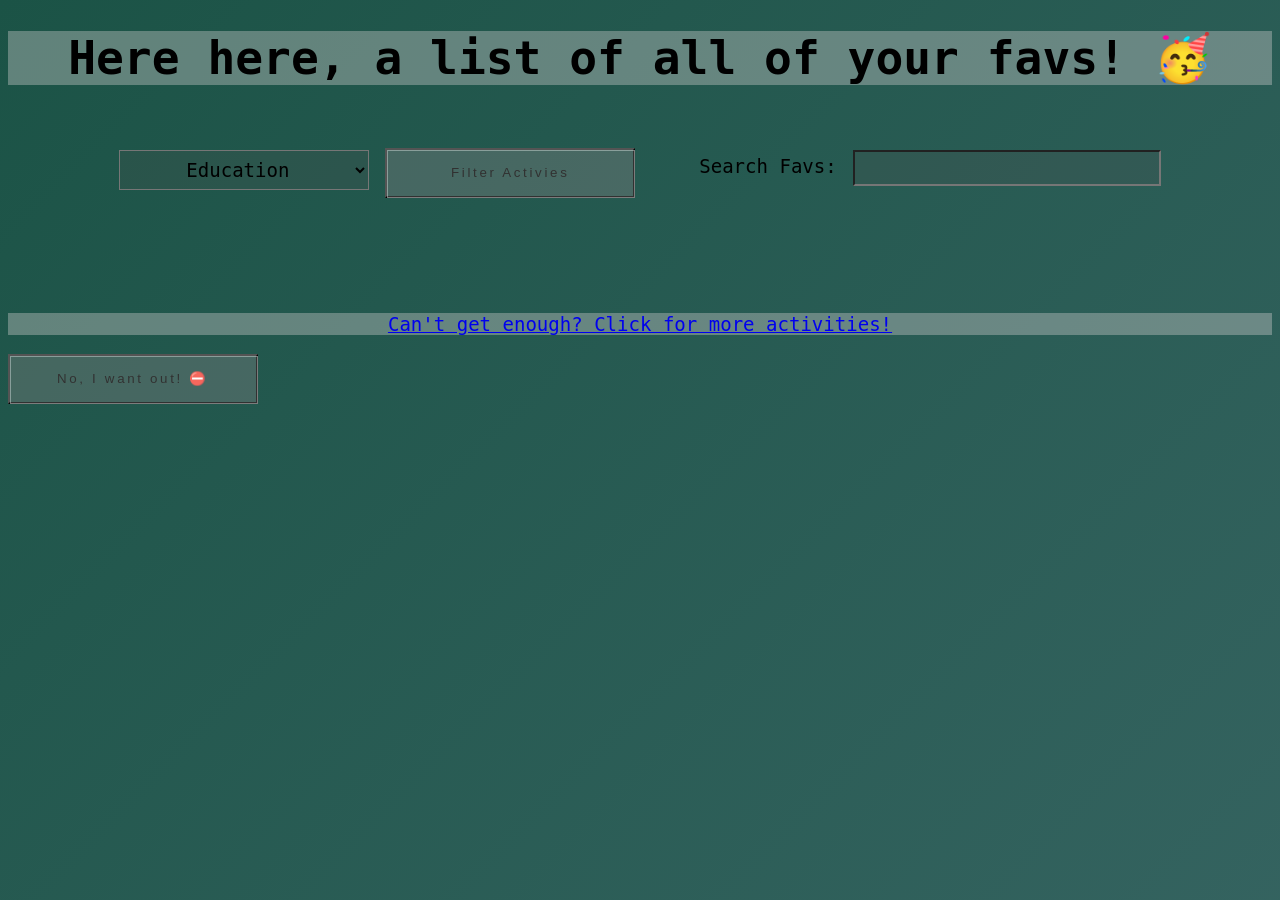
<file: showFavorites.html>
<!DOCTYPE html>
<html lang="en">
<head>
    <meta charset="UTF-8">
    <meta name="viewport" content="width=device-width, initial-scale=1.0">
    <title>BORED NO MORE! </title>
    <link rel="stylesheet" href="app.css">
    <script src="showFavorites.js" defer></script>
</head>
<body>
    <header>
        <h1>Here here, a list of all of your favs! 🥳</h1>
    </header>
    <main>
        <section id="search-section">
            <form id="select-form" action="">
                <select name="type" id="select-type"></select>
                <button id="select-button" type="button">Filter Activies</button>
            </form>
            <form id="search-form" action="">
                <label for="search">Search Favs:</label>
                <input id="search" type="text" onkeyup="searchFilter()">
            </form>
        </section>
        <section id="display-favorites"></section>
    </main>
    <footer>
        <a  id="back-link" href="/"><p> Can't get enough? Click for more activities! </p></a>
        <button type="button" id="log-out">No, I want out! ⛔️</button>
    </footer>
    </form>
</body>
</html>
</file>
<file: app.css>
body {
	background: linear-gradient(-45deg, #e7896e, #b98a9c, #5c7c88, #1b5346);
	background-size: 1000% 1000%;
	animation: gradient 15s ease infinite;
	font-family: Andale Mono,AndaleMono,monospace;
	font-size: 170%;
	text-align:left;
}

h1{
	font-family: Consolas,monaco,monospace;
	font-size: 170%;
	background-color: #cfcccc63;
	text-align: center;
}
@keyframes gradient {
	0% {
		background-position: 0% 50%;
	}
	50% {
		background-position: 100% 50%;
	}
	100% {
		background-position: 0% 50%;
	}
}
button{
	font-family: Helvetica;
	letter-spacing: 0.2em;
	color: rgb(0, 0, 0);
	transition: all 0.5s;
	position: relative;
	line-height: 20px;
	height: 50px;
	text-align: center;
	width: 250px;
	cursor: pointer;
	background-color: #0000003a;
	}
button span {
	z-index: 3;
	display:inline-block;
	position: relative;
	width: 200%;
	height: 200%;
}
button::before {
	content: '';
	position: absolute;
	top: 0;
	left: 0;
	width: 100%;
	height: 100%;
	z-index: 1;
	transition: all 0.5s;
	border: 1px solid rgba(255,255,255,0.2);
	background-color: rgba(255,255,255,0.1);
}
button::after {
	content: '';
	position: absolute;
	top: 0;
	left: 0;
	width: 100%;
	height: 100%;
	z-index: 1;
	transition: all 0.5s;
	border: 1px solid rgba(255,255,255,0.2);
	background-color: rgba(255,255,255,0.1);
}
button:hover::before {
transform: rotate(-45deg);ß
background-color: rgba(255,255,255,0);
}
button:hover::after {
transform: rotate(45deg);
background-color: rgba(255,255,255,0);
}
input {
	height: 30px;
	width: 300px;
	background-color: #5050503a;
	text-align: center;
}
select{
	height: 30px;
	width: 300px;
	background-color: #5050503a;
	text-align: center;
	position: relative;
}

.hidden {
	display: none;
}

#display-favorites{
	display: flex;
	flex-wrap: wrap;
	justify-content: space-around;
	width: 100%;
}

.Activity-card {
	background-size: cover;
	opacity: 0.3;
	margin: 0.5rem;
	padding: 0.5rem;
	width: 24rem;
	height: 30rem;
	border-radius: 1rem;
	box-shadow: 5px 5px 30px 7px rgba(0,0,0,0.25), -5px -5px 30px 7px rgba(0,0,0,0.22);
	cursor: pointer;
	transition: 0.4s;
	position: relative;
}

.Activity-card:hover {
	transform: scale(0.9, 0.9);
	box-shadow: 5px 5px 30px 15px rgba(0,0,0,0.25);
	opacity: 1.0;
}

.card-info {
	position: relative;
	background-color: rgba(255,255,255,0.7);
	width: 20rem;
	height: 25rem;
	border-radius: 1rem;
	left: 20px;
	top: 10px;
}

.card-info > h1 {
	margin: 0;
	padding: 0.5rem;
	font-size: 2rem;
}

.card-info > h3 {
	padding-left: 1rem;
	font-size: 1.5rem;
}

.Activity-card > button {
	background-color: rgba(255,255,255,0.5);
	border: 3px solid #563ef0;
	border-radius: 50px;
	-webkit-transition: all .15s ease-in-out;
	transition: all .15s ease-in-out;
	color: #563ef0;
	position: absolute;
	bottom: 0.5rem;
	right: 0.5rem;
	font-size: 1.5rem;
	width: 8rem;
}
.Activity-card > button:hover {
	box-shadow: 0 0 10px 0 #563ef0 inset, 0 0 20px 2px #563ef0;
	border: 3px solid #563ef0;
}
h2 {
	font-size: 100%;
}
label {
	font-size: 70%;
}
select {
	line-height: 10px;
	height: 40px;
	text-align: center;
	width: 250px;
	font-family: Consolas,monaco,monospace;
	font-size: 70%;
}
p {
	font-family: Consolas,monaco,monospace;
	font-size: 70%;
	background-color: #cfcccc63;
	text-align: center;
}

#search-section{
	display: flex;
	flex-wrap: wrap;
	justify-content: center;
	padding-bottom: 1rem;
}

#select-form{
	padding: 2rem;
}

#search-form{
	padding: 2rem;
}

footer{
	padding-top: 3rem;
}

.loading {
    display: flex;
	flex-direction: column;
    justify-content: center;
	align-items: center;
}

.loading > img {
	width: 7rem;
}
</file>
